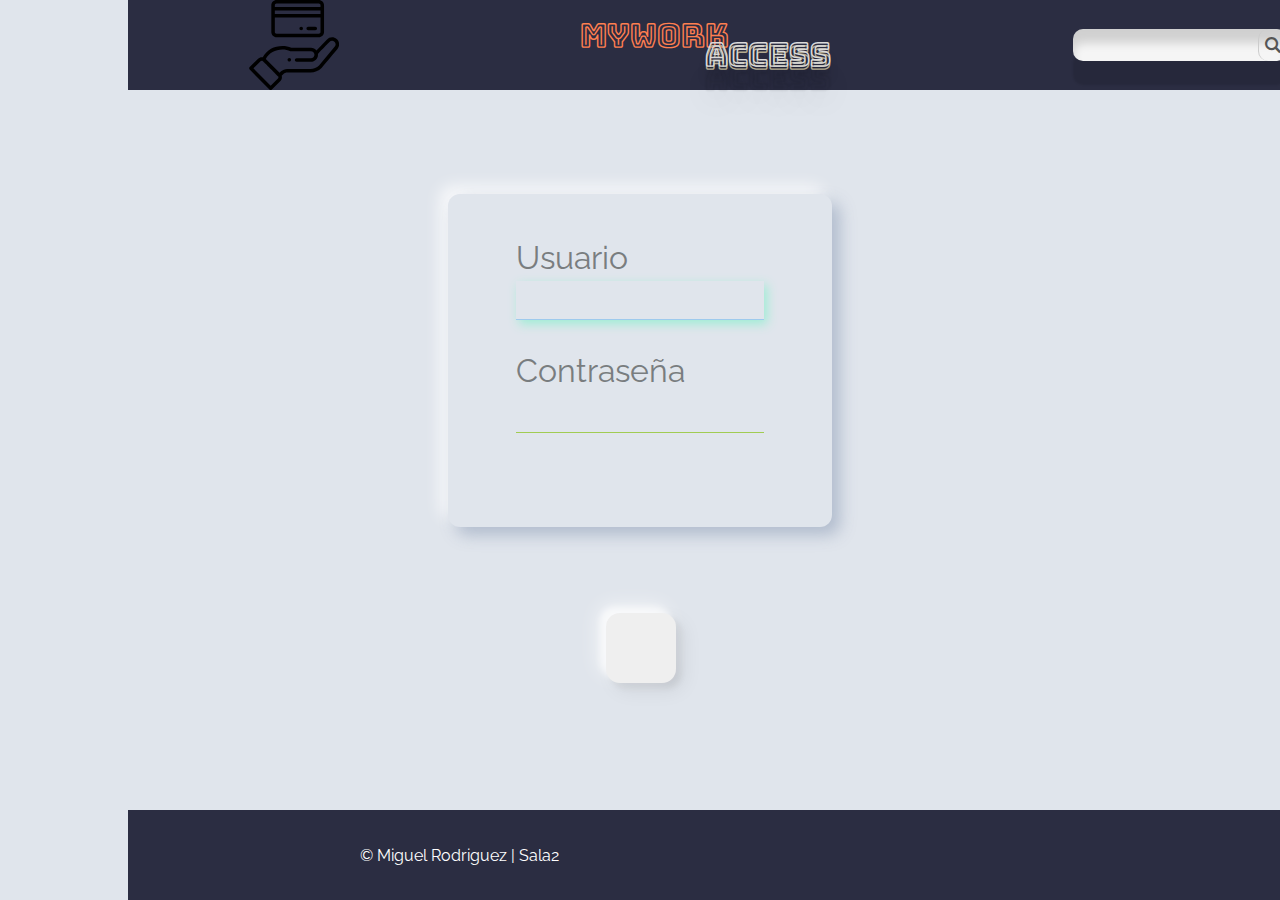
<file: LogInConcept/index.html>
<!DOCTYPE html>
<html lang="es">
<head>
    <meta charset="UTF-8">
    <meta name="viewport" content="width=device-width, initial-scale=1.0">
    <link rel="stylesheet" href="./styles/styles.css">
    <link rel="stylesheet" href="https://use.fontawesome.com/releases/v5.8.1/css/all.css" integrity="sha384-50oBUHEmvpQ+1lW4y57PTFmhCaXp0ML5d60M1M7uH2+nqUivzIebhndOJK28anvf" crossorigin="anonymous">
    <link rel="icon" type="image/png" href="[data-uri]" sizes="16x16">
    <title>Tu Trabajo Access</title>
</head>
<body>
    <div id="cabecera">
        <img id="logo" alt="logo" src="[data-uri]"  width="90px" height="90px"/>
        <header>
            <h1>
                MyWork
            </h1>
            <h2>
                Access
            </h2>
        </header>
        <nav id="search">
            <ul>
                <form action="#">
                    <input id="label" type="text">
                    <input type="button" value="L" class="icon" />
                </form>
            </ul>
        </nav>
    </div>
    <main id="contenido">
        <div id="formulario">
            <form action="#" method="GET" autocomplete="off">
                <div id="form">
                    <label class="label" for="user">Usuario</label>
                    <input type="text" name="user" id="user" required autofocus>
                    <label class="label" id="labelPass" for="pass">Contraseña</label>
                    <input type="password" name="pass" id="pass" required>
                </div>
                <div id="formButton">
                    <button type="submit" id="button"><i class="fas fa-users social"></i></button>
                </div>
            </form>
        </div>
        
    </main>
    <footer id="pie">
            <p id="descripcion">
                &copy; Miguel Rodriguez | Sala2
            </p>
            <ul class="navSocial">
                <li><a href="#"><i class="fab fa-instagram social"></i></a></li>
                <li><a href="#"><i class="fab fa-github-square social"></i></a></li>
                <li><a href="#"><i class="fab fa-linkedin social"></i></a></li>
            </ul>
    </footer>
</body>
</html>
</file>
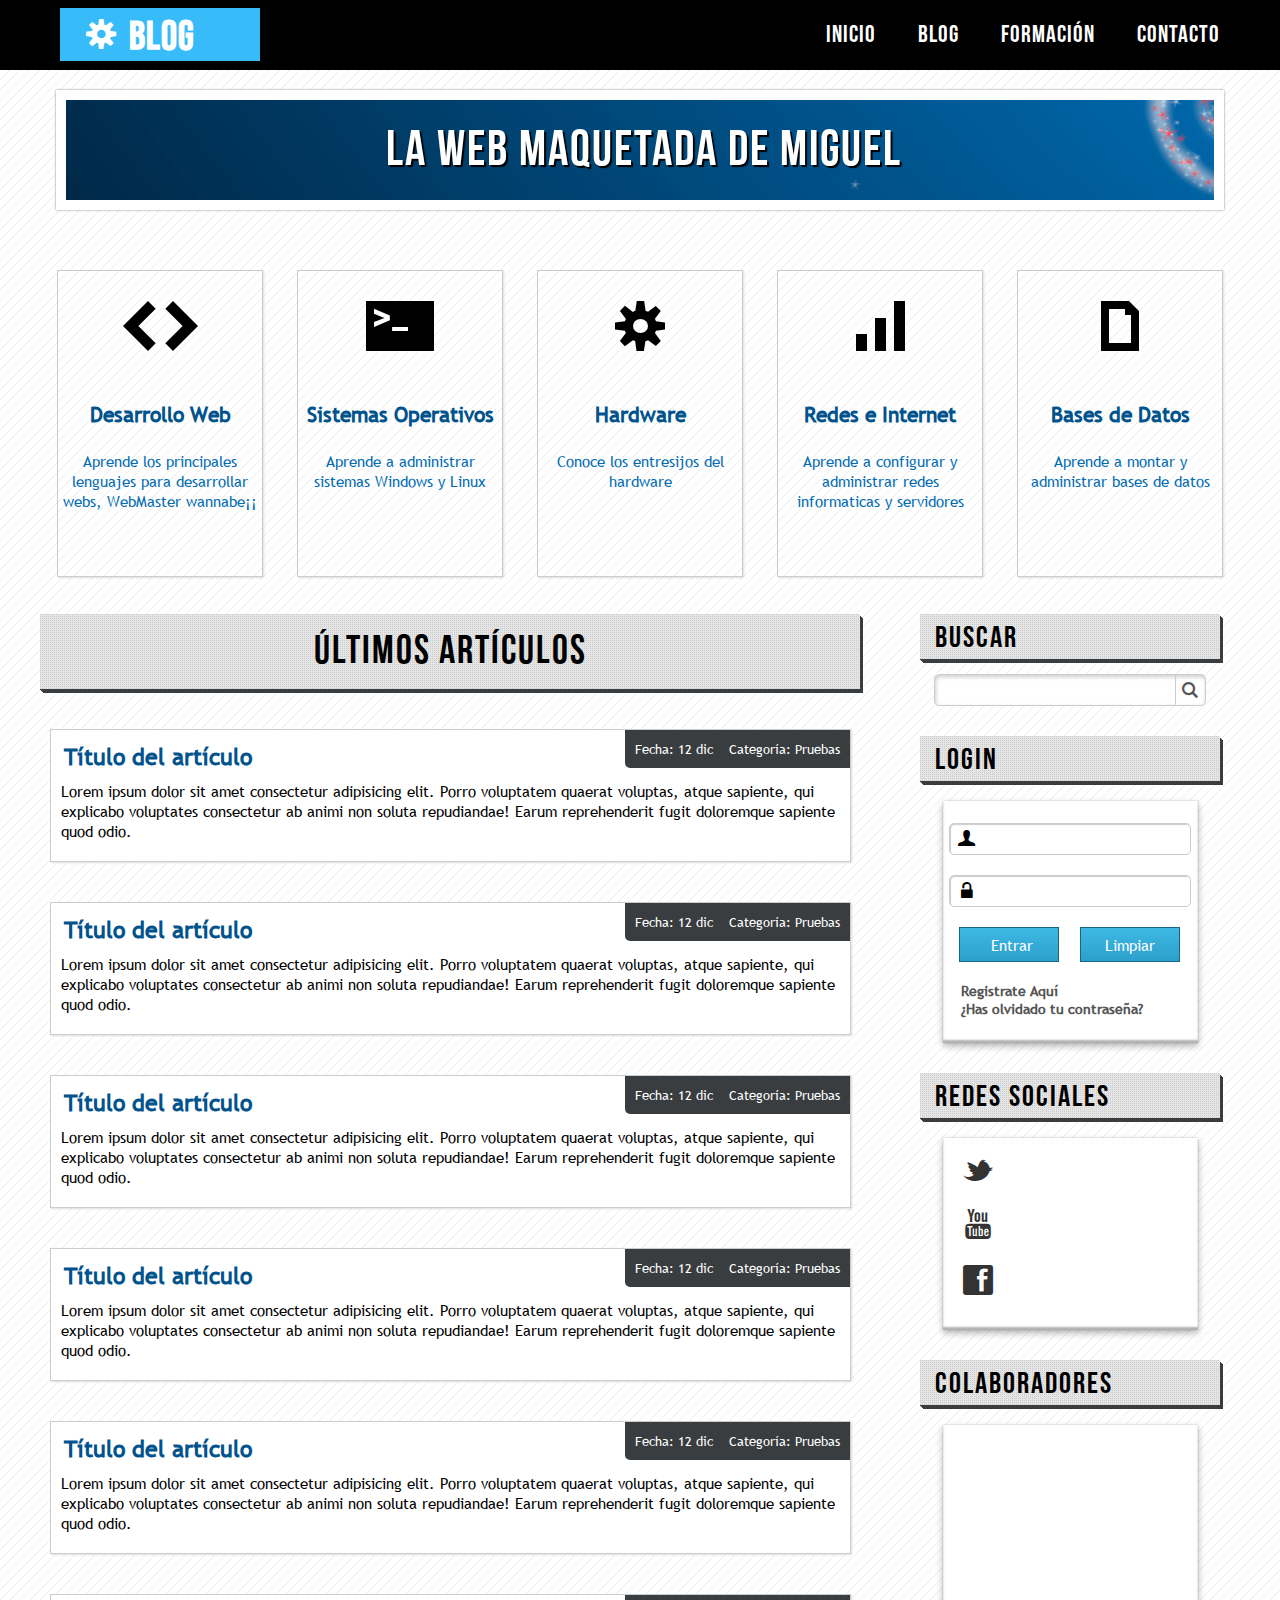
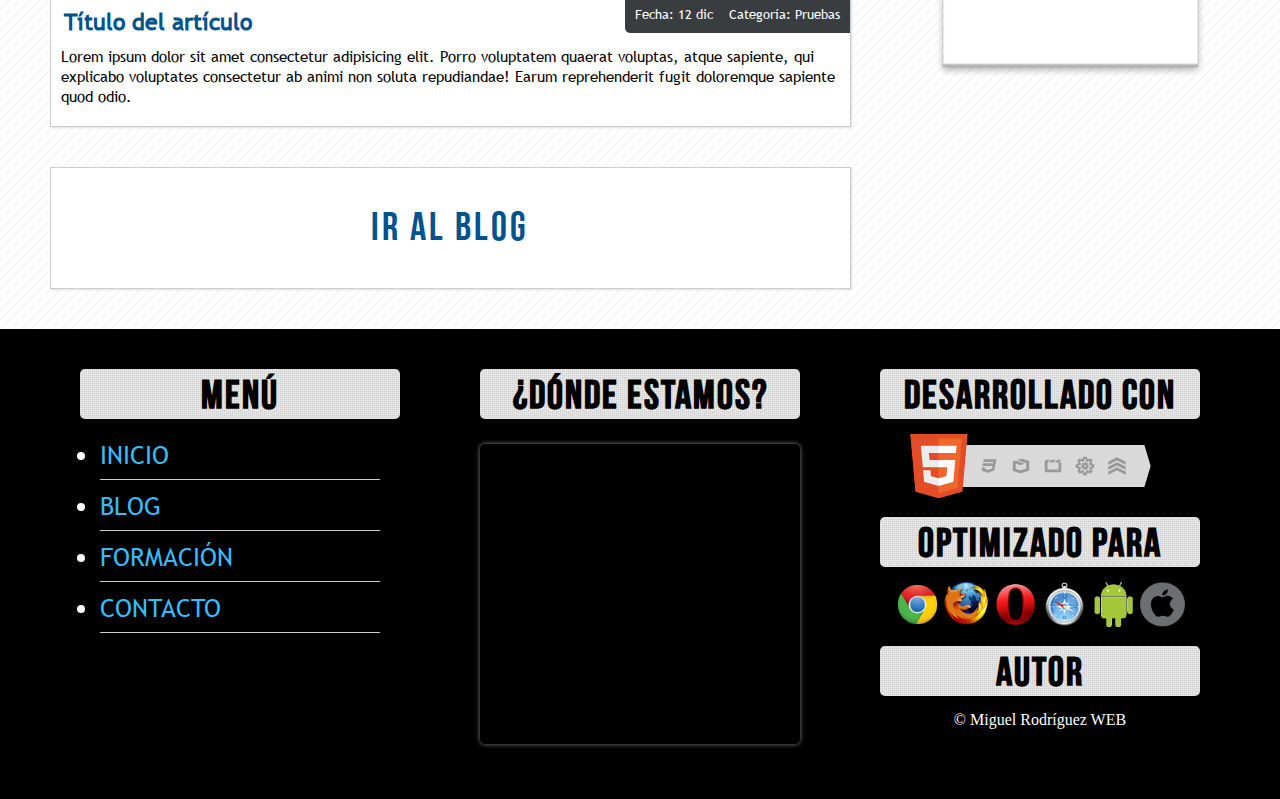
<file: MAQUETACION RESPONSIVE/Index.html>
<!DOCTYPE html>
<html lang="es">

<head>
    <meta charset="UTF-8">
    <meta name="viewport" content="width=device-width, user-scalable=no">
    <link rel="stylesheet" href="css/style.css">
    <link rel="stylesheet" href="css/responsive.css">
    <link rel="shortcut icon" href="img/supertux.png" type="favicon/x-icon">
    <title>Document</title>
</head>

<body>
    <!--INICIO CABECERA-->
    <header id="header">
        <div class="wrap">
            <div id="logo">
                <span class="gear">S</span>
                <h3>BLOG</h3>
            </div>
            <nav id="menu">
                <ul>
                    <li><a href="#">INICIO</a></li>
                    <li><a href="#">BLOG</a></li>
                    <li><a href="#">FORMACIÓN</a></li>
                    <li><a href="#">CONTACTO</a></li>
                </ul>
            </nav>
        </div>

    </header>
    <!--FIN CABECERA-->

    <section class="wrap">
        <section id="info">
            <!--INICIO BANNER-->
            <div id="banner">
                <h1>LA WEB MAQUETADA DE MIGUEL</h1>
            </div>
            <!--FINAL BANNER-->
            <!--INICIO TARJETAS-->
            <div id="cards">
                <div class="card">
                    <p class="icon">H</p>
                    <h2 class="category">Desarrollo Web</h2>
                    <p class="description">
                        Aprende los principales lenguajes para desarrollar webs, WebMaster wannabe¡¡
                    </p>
                </div>
                <div class="card">
                    <p class="icon">_</p>
                    <h2 class="category" id="sistoper">Sistemas Operativos</h2>
                    <p class="description">
                        Aprende a administrar sistemas Windows y Linux
                    </p>
                </div>
                <div class="card">
                    <p class="icon">S</p>
                    <h2 class="category">Hardware</h2>
                    <p class="description">
                        Conoce los entresijos del hardware
                    </p>
                </div>
                <div class="card">
                    <p class="icon">u</p>
                    <h2 class="category">Redes e Internet</h2>
                    <p class="description">
                        Aprende a configurar y administrar redes informaticas y servidores
                    </p>
                </div>
                <div class="card">
                    <p class="icon">a</p>
                    <h2 class="category">Bases de Datos</h2>
                    <p class="description">
                        Aprende a montar y administrar bases de datos
                    </p>
                </div>
            </div>
            <!--FIN TARJETAS-->
        </section>
        <!--INICIO BARRA LAT-->
        <div class="clearfix"></div>
        <aside id="lateral">
            <h3>BUSCAR</h3>
            <div id="search">
                <form>
                    <input type="text" />
                    <input type="button" value="L" class="icon" />
                </form>
            </div>

            <h3>LOGIN</h3>
            <div id="login" class="aside-box">
                <form>
                    <label id="user" class="icon">U</label>
                    <input type="email" />

                    <label id="password" class="icon">w</label>
                    <input type="password" />

                    <input id="entrar" type="submit" value="Entrar" />
                    <input id="limpiar" type="reset" value="Limpiar" />

                    <a href="#">Registrate Aquí</a>
                    <a href="#">¿Has olvidado tu contraseña?</a>
                </form>
            </div>
            <h3>REDES SOCIALES</h3>
            <div id="social" class="aside-box">
                <div class="twitter">
                    <a href="#" class="icon">t</a>
                    <p class="overlay">
                        Twitter
                    </p>
                </div>
                <div class="YouTube">
                    <a href="#" class="icon">y</a>
                    <p class="overlay">
                        YouTube
                    </p>
                </div>
                <div class="Facebook">
                    <a href="#" class="icon">f</a>
                    <p class="overlay">
                        Facebook
                    </p>
                </div>
            </div>
            <h3>COLABORADORES</h3>
            <div id="sponsors" class="aside-box">

            </div>
        </aside>
        <!--FINAL BARRA LAT-->

        <!--INICIO ULTIMOS ARTICULOS-->
        <section id="articles">
            <h2>Últimos Artículos</h2>
            <div class="clearfix"></div>
            <article>
                <div class="data">
                    <span>Fecha: 12 dic</span>
                    <span>Categoría: Pruebas</span>
                </div>
                <h4><a href="#">Título del artículo</a></h4>
                <p>
                    Lorem ipsum dolor sit amet consectetur adipisicing elit. Porro voluptatem quaerat voluptas, atque
                    sapiente, qui explicabo voluptates consectetur ab animi non soluta repudiandae! Earum reprehenderit
                    fugit doloremque sapiente quod odio.
                </p>
            </article>
            <article>
                <div class="data">
                    <span>Fecha: 12 dic</span>
                    <span>Categoría: Pruebas</span>
                </div>
                <h4><a href="#">Título del artículo</a></h4>
                <p>
                    Lorem ipsum dolor sit amet consectetur adipisicing elit. Porro voluptatem quaerat voluptas, atque
                    sapiente, qui explicabo voluptates consectetur ab animi non soluta repudiandae! Earum reprehenderit
                    fugit doloremque sapiente quod odio.
                </p>
            </article>
            <article>
                <div class="data">
                    <span>Fecha: 12 dic</span>
                    <span>Categoría: Pruebas</span>
                </div>
                <h4><a href="#">Título del artículo</a></h4>
                <p>
                    Lorem ipsum dolor sit amet consectetur adipisicing elit. Porro voluptatem quaerat voluptas, atque
                    sapiente, qui explicabo voluptates consectetur ab animi non soluta repudiandae! Earum reprehenderit
                    fugit doloremque sapiente quod odio.
                </p>
            </article>
            <article>
                <div class="data">
                    <span>Fecha: 12 dic</span>
                    <span>Categoría: Pruebas</span>
                </div>
                <h4><a href="#">Título del artículo</a></h4>
                <p>
                    Lorem ipsum dolor sit amet consectetur adipisicing elit. Porro voluptatem quaerat voluptas, atque
                    sapiente, qui explicabo voluptates consectetur ab animi non soluta repudiandae! Earum reprehenderit
                    fugit doloremque sapiente quod odio.
                </p>
            </article>
            <article>
                <div class="data">
                    <span>Fecha: 12 dic</span>
                    <span>Categoría: Pruebas</span>
                </div>
                <h4><a href="#">Título del artículo</a></h4>
                <p>
                    Lorem ipsum dolor sit amet consectetur adipisicing elit. Porro voluptatem quaerat voluptas, atque
                    sapiente, qui explicabo voluptates consectetur ab animi non soluta repudiandae! Earum reprehenderit
                    fugit doloremque sapiente quod odio.
                </p>
            </article>
            <article>
                <div class="data">
                    <span>Fecha: 12 dic</span>
                    <span>Categoría: Pruebas</span>
                </div>
                <h4><a href="#">Título del artículo</a></h4>
                <p>
                    Lorem ipsum dolor sit amet consectetur adipisicing elit. Porro voluptatem quaerat voluptas, atque
                    sapiente, qui explicabo voluptates consectetur ab animi non soluta repudiandae! Earum reprehenderit
                    fugit doloremque sapiente quod odio.
                </p>
            </article>
            <article id="blog">
                <a href="#">Ir al Blog</a>
            </article>

        </section>



        <!--FINAL ULTIMOS ARTICULOS-->
    </section>
    <!--INICIO FOOTER-->
    <div class="clearfix"></div>
    <footer id="footer">
        <div class="wrap">

            <div id="menu_footer">
                <h5>MENÚ</h5>
                <ul class="menu">
                    <li><a href="">INICIO</a></li>
                    <li><a href="">BLOG</a></li>
                    <li><a href="">FORMACIÓN</a></li>
                    <li><a href="">CONTACTO</a></li>
                </ul>
            </div>

            <div id="location">
                <h5>¿DÓNDE ESTAMOS?</h5>
                <iframe
                    src="https://www.google.com/maps/embed?pb=!1m18!1m12!1m3!1d3036.9323083413606!2d-3.7140286846263506!3d40.43249777936335!2m3!1f0!2f0!3f0!3m2!1i1024!2i768!4f13.1!3m3!1m2!1s0xd422867f32045a1%3A0x2d728a663329aec4!2sCalle%20de%20Blasco%20de%20Garay%2C%2023%2C%2028015%20Madrid!5e0!3m2!1ses!2ses!4v1588531793242!5m2!1ses!2ses"
                    width="600" height="450" frameborder="0" style="border:0;" allowfullscreen="" aria-hidden="false"
                    tabindex="0"></iframe>
            </div>
            <div id="info">
                <h5>Desarrollado con</h5>
                <p>
                    <img id="html" src="img/html5-badge-h-css3-graphics-multimedia-performance-semantics.png"
                        alt="Creado con HTML y CSS">
                </p>

                <h5>Optimizado para</h5>
                <p id="browsers">
                    <a href="#">
                        <img src="img/chrome.png" />
                    </a>
                    <a href="#">
                        <img src="img/firefox-icon.png" />
                    </a>
                    <a href="#">
                        <img src="img/Opera_256x256.png" />
                    </a>
                    <a href="#">
                        <img src="img/safari.png" />
                    </a>
                    <a href="#">
                        <img src="img/android.png" />
                    </a>
                    <a href="#">
                        <img src="img/ios.png" />
                    </a>
                </p>
                <h5>AUTOR</h5>
                <p>&copy; Miguel Rodríguez WEB</p>
            </div>
        </div>
    </footer>

    <!--FINAL FOOTER-->

</body>

</html>
</file>
<file: LogInConcept/styles/styles.css>
@import url("https://fonts.googleapis.com/css?family=Raleway:400,500&display=swap");
@import url('https://fonts.googleapis.com/css2?family=Bungee+Outline&display=swap');

@font-face{
    font-family: "WebSymbolsRegular";
    src: url(./fonts/websymbols-regular-webfont.eot);
    src: url(./fonts/websymbols-regular-webfont.eot?#iefix) format('embedded-opentype'),
        url(./fonts/websymbols-regular-webfont.woff) format('woff'),
        url(./fonts/websymbols-regular-webfont.ttf) format('truetype'),
        url(./fonts/websymbols-regular-webfont.svg#WebSymbolsRegular) format('svg');
    font-weight: normal;
    font-style: normal;
}

*,*::after,*::before{
	padding: 0px auto;
	margin: 0px auto;
}

/* Posicionado de elementos principales */
body{
	display: grid;
	grid-template-columns: repeat(5, 1fr);
    grid-template-rows: auto 1fr 10vh;
    grid-template-areas: 
        "cabecera cabecera cabecera cabecera cabecera"
        "contenido contenido contenido contenido lateral"
        "pie pie pie pie pie";
    width: 100vw;  
    height: 100vh;
    margin: 0px auto;
	--background: #e0e5ec;
	--gray: #797d7f;
	background-color: var(--background);
}


#cabecera{
	background-color: #2b2d42;
	width: 100vw;
	grid-area: cabecera;
	display: flex;
	justify-content: space-around;
	align-items: center;
}

#contenido{
	padding-bottom: 20vh;
	width: 100vw;
	grid-area: contenido;
	margin: 0 auto;
	align-self: center;
}

#pie{
	background-color: #2b2d42;
	width: 100vw;
	grid-area: pie;
	display: flex;
	align-items: center;
  	justify-content: center;
}

/* posicionado elementos cabecera */


#search{
	background-color: whitesmoke;
	border-radius: 10px;
	padding: 0px;
	cursor: text;
	box-shadow: inset 0px 14px 10px rgba(0,0,0,0.15),
	0px 24px 2px rgba(0,0,0,0.1);
}

#label{
	border: none;
	background-color: transparent;
}

form input[type="text"]:focus{
	border: none;
	background-color: transparent;
	outline: none;
}

.icon{
	font-family: "WebSymbolsRegular";
	height: 2rem;
    cursor: pointer;
    font-size: 16px;
    background-color: transparent;
    border: none;
    border-left: 1px solid #ccc;
    color: #555;
	padding-left: 6px;
	outline: none;
	border-radius: 10px;
}

.icon:active{
	color:coral;
	background-color: var(--background);
	outline: none;
	border-radius: 10px;
}

/* Formulario contenido */
ul{
	padding: 0px;
}

#formulario{
	padding-top: 5vh;
	padding-bottom: 12vh;
	width: 30%;
	max-height: 20vh;
	display: flex;
	border-radius: 12px;
	box-shadow: 8px 8px 16px rgba(165, 177, 198, 0.8),
	  -8px -8px 16px rgba(255, 255, 255, 0.8);
	color: var(--gray);
	font-family: "Raleway", sans-serif;
}

#form{
	margin-bottom: 20vh;
}

label, #user, #pass{
	display: block;
}

#user, #pass{
	background-color: transparent;
	border: 1px solid #a1cc52;
	border-top: 0px;
	border-right: 0px;
	border-left: 0px;
	margin-top: 5px;
	width: 19vw;
	height: 4vh;
}

#user:focus, #pass:focus{
	background-color: transparent;
    border-color: #9ecaed;
    box-shadow: 3px 4px 10px #9eedd5;
	border-top: 0px;
	border-right: 0px;
	border-left: 0px;
	outline: none;
	animation: blink 10s infinite linear;
}

@keyframes blink{
    0%{
		border: 2px solid #37bcf9;
		border-top: 0px;
		border-right: 0px;
		border-left: 0px;
    }
    25%{
		border: 2px solid green;
		border-top: 0px;
		border-right: 0px;
		border-left: 0px;
    }
    50%{
		border: 2px solid yellow;
		border-top: 0px;
		border-right: 0px;
		border-left: 0px;
    }
    75%{
		border: 2px solid white;
		border-top: 0px;
		border-right: 0px;
		border-left: 0px;
    }
    100%{
		border: 2px solid #37bcf9;
		border-top: 0px;
		border-right: 0px;
		border-left: 0px;
    }
}

#labelPass{
	margin-top: 2rem;
}

.label{
	font-size: 2em;
	font-weight: 400;
}

#formButton{
	position: sticky;
	margin-left: 7vw;
}

#button{
	border: none;
	transition: 0.2s box-shadow ease-in-out;
	min-width: 70px;
	min-height: 70px;
	cursor: pointer;
	border-radius: 20%;
	box-shadow: -8px -8px 20px 0px #fff9, 
		-6px -6px 6px 0px #fff9,
		8px 8px 20px 0px #0001, 
		5px 5px 6px 0px #0001,
		inset 0px 0px 0px 0px #fff9,
		inset 0px 0px 0px 0px #0001, 
		inset 0px 0px 0px 0px #fff9,
		inset 0px 0px 0px 0px #0001;
	animation: blink 10s infinite linear;
	outline: none;
}

#button:active{
	box-shadow: 0px 0px 0px 0px #fff9,
		0px 0px 0px 0px #fff9,
		0px 0px 0px 0px #0001,
		0px 0px 0px 0px #0001,
		inset -8px -8px 20px 0px #fff9,
		inset -5px -5px 6px 0px #fff9,
		inset 8px 8px 20px 0px #0003,
		inset 5px 5px 6px 0px #0001;
	outline: none;
}

#button > i{
	color: var(--gray);
  	transition: 0.2s font-size ease-in-out;
	opacity: 0.8;
	outline: none;
}

#button:active > i{
	color: var(--gray);
  	opacity: 1;
	font-size: 1.2rem;
	outline: none;
}

/* brand name style */
h1, h2{
	font-family: "Bungee Outline", cursive;
	color: #dadada;
	line-height: 19px;	
}

h1{
	color: coral;
}

h2{
	padding-left: 125px;
	font-size: 2em;
	text-shadow: 0px 3px 0px #b2a98f,
	0px 14px 10px rgba(0,0,0,0.15),
	0px 24px 2px rgba(0,0,0,0.1),
	0px 34px 30px rgba(0,0,0,0.1);

}

/* Estilos Footer */
#descripcion{
	font-family: "Raleway", sans-serif;
	color: white;
}

#navSocial{
	list-style: none;
}

li{
	list-style: none;
	display: inline;
	margin-right: 4vw;
}

li > a:hover{
	text-shadow: 0px 3px 0px #7e7272,
	0px 14px 10px rgba(0, 0, 0, 0.15),
	0px 24px 2px rgba(0,0,0,0.1),
	0px 34px 30px rgba(0,0,0,0.1);
}

li > a:hover > i{
	color: coral;
}

.social{
	color: white;
	font-size: 3em;
	outline: none;
}
</file>
<file: MAQUETACION RESPONSIVE/css/style.css>
/*FUENTES*/

@font-face{
    font-family: "TrebuchetMS";
    src: url(fonts/TrebuchetMS.ttf);
    font-weight: normal;
    font-style: normal;
}

@font-face{
    font-family: "BebasNeue";
    src: url(fonts/BebasNeue.otf);
    font-weight: normal;
    font-style: normal;
}

@font-face{
    font-family: "WebSymbolsRegular";
    src: url(fonts/websymbols-regular-webfont.eot);
    src: url(fonts/websymbols-regular-webfont.eot?#iefix) format('embedded-opentype'),
        url(fonts/websymbols-regular-webfont.woff) format('woff'),
        url(fonts/websymbols-regular-webfont.ttf) format('truetype'),
        url(fonts/websymbols-regular-webfont.svg#WebSymbolsRegular) format('svg');
    font-weight: normal;
    font-style: normal;
}

/*ESTILOS GENERALES*/

*{
    margin: 0px;
    padding: 0px;
}

body{
    background: url(../img/pattern.png);
}

.wrap{
    width: 1200px;
    margin: 0px auto;
}

.gear, .icon{
    font-family: "WebSymbolsRegular";
}

.aside-box{
    width: 85%;
    height: 240px;
    margin: 0px auto;
    margin-top: 20px;
    padding-top: 2px;
    background: white;
    box-shadow: 0px 0px 1px rgba(0, 0, 0, 0.3), 0px 3px 7px rgba(0, 0, 0, 0.3), 0px 1px white inset, 0px -3px 2px rgba(0, 0, 0, 0.3) inset;
}

.clearfix{
    float: none;
    clear: both;
}

/*ESTILOS CABECERA*/

#header{
    width: 100%;
    height: 70px;
    background-color: #000000;
    font-family: "BebasNeue";
    color: white;
}

#logo{
    float: left;
    width: 200px;
    background-color: #37bcf9;
    text-align: center;
    margin-top: 8px;
    margin-left: 20px;
    letter-spacing: 1px;
    cursor: pointer;
    overflow: hidden;
    transition: all 300ms;
}

#logo:hover{
    border-radius: 2px;
    color: black;
    background-color: #ccc;
}

#logo .gear{
    display: block;
    float: left;
    font-size: 30px;
    margin-top: 8px;
    margin-left: 26px;
    /* Inicio Creación de Rotación Infinita*/
    animation-name: rotate-gear;
    animation-duration: 2s;
    animation-iteration-count: infinite;
    animation-timing-function: linear;
}

@keyframes rotate-gear{
    from{
        transform: rotateZ(0deg);
    }
    to{
        transform: rotateZ(360deg);
    }
}
/* Final Creación de Rotación Infinita*/

/* Inicio entrada desde abajo*/
#logo:hover .gear{
    animation: fromBellow 500ms linear;
}


@keyframes fromBellow{
    0%{
        transform: translateY(0%);
    }
    50%{
        transform: translateY(200%);
    }
    100%{
        transform: translateY(0%);
    }
}
/* Final Entrada desde abajo*/


#logo h3{
    display: block;
    float: right;
    font-size: 40px;
    margin-top: 5px;
    margin-right: 65px;
    transition: all 300ms;
}

/* Inicio entrada desde la derecha*/
#logo:hover h3{
    animation: fromRight 500ms linear;
}

@keyframes fromRight {
    from{
        transform: translateX(200%);
    }
    to{
        transform: translateX(0%);
    }
}
/* Final entrada desde la derecha*/

#menu{
    float: right;
    height: 70px;
    background: transparent;
}

#menu ul li{
    font-size: 24px;
    display: inline-block;
    margin: 0px 20px 0px 20px;
    letter-spacing: 1px;
    line-height: 70px;
}

#menu ul li a{
    display: block;
    color: white;
    text-decoration: none;
    transition: all 200ms;
}

#menu ul li a:hover{
    color: #37bcf9;
    transform: scale(1.2, 1.2)
}

/*BANNER*/

#banner{
    width: 95.6%;
    height: 100px;
    border: 10px solid white;
    box-shadow: 0px 0px 2px gray;
    background: url("../img/bakbaner.png");
    background-position: -266px -200px;
    margin: 20px auto;
    overflow: hidden;
    /* Inicio Animación del fondo del BANNER*/
    animation: backBanner 10s linear;
}

@keyframes backBanner{
    0%{
        background-position: 0px 0px;
    }
    100%{
        background-position: -266px -200px;
    }
}
/* Final Animación del fondo del BANNER*/


#banner h1{
    display: block;
    width: 850px;
    font-family: "BebasNeue";
    color: white;
    font-size: 50px;
    letter-spacing: 2px;
    margin-left: 320px;
    margin-top: 20px;
    text-shadow: 2px 2px 1px black;
    font-weight: normal;
    cursor: default;
    /*Inicio animación letras en movimiento TRAILER*/
    animation: showText 10s linear;
}

@keyframes showText{
    0%{
        transform: translateX(-600%) scale(5,5);
        opacity: 1;
    }
    50%{
        transform: translateX(600%) scale(5,5);
        opacity: 1;
    }
    75%{
        transform: translateX(-600%) scale(5,5);
        text-shadow: none;
        color: transparent;
        opacity: 0;
    }
    100%{
        transform: translateX(0%) scale(1,1);
        text-shadow: 2px 2px 1px black;
        color: white;
        opacity: 1;
    }
}
/*Final animación letras en movimiento TRAILER*/




/*Tarjetas*/

.card{
    float: left;
    width: 204px;
    height: 305px;
    border: 1px solid #ccc;
    box-shadow: 1px 1px 2px #ddd;
    overflow: hidden;
    margin: 17px;
    margin-top: 40px;
    cursor: pointer;
    transition: all 300ms;
}

.card:hover{
    background: black;
}

.card .icon{
    display: block;
    width: 100%;
    height: 130px;
    font-size: 50px;
    line-height: 110px;
    text-align: center;
    margin: 0px auto;
    /* Inicio Animacion Icono DESDE ARRIBA*/
    transition: all 300ms;
}

.card:hover .icon{
    font-size: 70px;
    color: #37bcf9;
    animation: showIcon 300ms linear;
}
@keyframes showIcon{
    from{
        transform: translateY(-200%);
    }
    to{
        transform: translateY(0%);
    }
}
/*Final Animacion Icono DESDE ARRIBA*/

.card .category{
    width: 100%;
    height: 50px;
    font-family: "TrebuchetMS";
    font-size: 21px;
    font-weight: bold;
    text-align: center;
    color: #00538c;
    /* Inicio Animacion caer desde arriba*/
    transition: all 300ms;
}

.card:hover .category{
    color: white;
    animation: showCategory 400ms linear;
}

@keyframes showCategory{
    0%{
        transform: translateY(-300%);
        color: black;
    }
    50%{
        transform: translateY(-200%);
        color: rgba(43, 41, 41, 0.479);
    }
    100%{
        transform: translateY(0%);
        color: white;
    }
}
/* FINAL Animacion caer desde arriba*/

.card .description{
    text-align: center;
    color: #026cb3;
    font-family: "TrebuchetMS";
    font-size: 15px;
    /*INICIO animacion aparicion*/
    transition: all 300ms;
}

.card:hover .description{
    color: white;
    animation: showDescription 400ms step-end;
}
@keyframes showDescription{
    from{
        transform: translateX(-300%);
        color: black;
    }
    to{
        transform: translateX(0%);
        color: #026cb3;
    }
}
/*Final animacion aparicion*/


/*BARRA LATERAL*/

#lateral{
    width: 300px;
    min-height: 1200px;
    font-family: "TrebuchetMS";
    float: right;
    margin: 20px;
}

aside h3{
    display: block;
    width: auto;
    height: 45px;
    line-height: 49px;
    background: url(../img/pxgray.png), white;
    box-shadow: 0px 1px 0px #393d3f, 1px 2px 0px #393d3f, 2px 3px 0px #393d3f, 3px 4px 0px #393d3f;
    font-size: 30px;
    font-family: "BebasNeue";
    font-weight: normal;
    letter-spacing: 2px;
    padding-left: 15px;
    margin-top: 30px;
    margin-bottom: 15px;
}

#lateral h3:first-child{
    margin-top: 0px;
}

#search{
    width: 90%;
    height: 30px;
    margin: 10px auto;
    background-color: white;
    border: 1px solid #ccc;
    border-radius: 5px;
    box-shadow:  1px 2px 4px #ccc inset;
}

#lateral input[type="text"]{
    width: 85%;
    height: 30px;
    border: none;
    padding-left: 5px;
    border-radius: 5px;
    background-color: transparent;
    color: #ccc;
}

#lateral input[type="text"]:focus{
    width: 85%;
    height: 30px;
    border: none;
    padding-left: 5px;
    border-radius: 5px;
    background-color: transparent;
    color: #555;
    transition: all 300ms;
}

#lateral input[type="button"],
#lateral input[type="submit"]{
    height: 30px;
    cursor: pointer;
    font-size: 16px;
    background-color: transparent;
    border: none;
    border-left: 1px solid #ccc;
    color: #555;
    padding-left: 6px;
}

#login input[type="email"],
#login input[type="password"]{
    display: block;
    margin: 0px auto;
    margin-top: 20px;
    width: 82%;
    height: 30px;
    border: 1px solid #ccc;
    box-shadow: 1px 1px 1px #ccc inset;
    border-radius: 5px;
    padding-left: 30px;
    color: gray;
}

#login input[type="email"]:focus,
#login input[type="password"]:focus{
    color: #555;
    box-shadow: 1px 1px 1px grey inset;
}

#login #user,
#login #password{
    display: block;
    text-align: center;
    position: absolute;
    margin-left: 15px;
    margin-top: 6px;
    height: 30px;
}

#login #password{
    margin-left: 18px;
    margin-top: 25px;
    font-size: 20px;
}

#login input[type="submit"],
#login input[type="button"],
#login input[type="reset"],
#login button{
    display: inline-block;
    text-align: center;
    width: 100px;
    height: 35px;
    margin-top: 20px;
    margin-left: 16px;
    margin-bottom: 20px;
    color: white;
    background: linear-gradient(to bottom, #3eb8e5 0%, #2ca0ca 100%);
    border: 1px solid #156785;
    border-radius: 0px;
    cursor: pointer;
    font-size: 15px;
    font-family: "TrebuchetMS";
    font-weight: lighter;
    transition: all 300ms;
}

#login input[type="submit"]:hover,
#login input[type="button"]:hover,
#login input[type="reset"]:hover,
#login button:hover{
    box-shadow: 0px 0px 3px grey;
}

#login a{
    display: block;
    font-size: 14px;
    font-weight: bolder;
    text-decoration: none;
    margin-left: 18px;
    color: #555;
}

#login a:hover{
    text-decoration: underline;
    color: #2f78bc;
}

#social{
    height: 190px;
}



#social a{
    display: block;
    color: #333;
    text-decoration: none;
    font-size: 30px;
    margin-left: 20px;
    margin-top: 10px;
    margin-bottom: 20px;
}

#social .overlay{
    display: block;
    height: 20px;
    font-family: Arial, Helvetica, sans-serif;
    font-weight: bold;
    letter-spacing: 1px;
    text-shadow: 0px 0px 1px #ccc;
    border: 3px solid white;
    box-shadow: 0px 0px 4px #ccc;
    background: #f4f7fe;
    position: absolute;
    padding: 5px;
    margin-left: 70px;
    margin-top: -52px;
    cursor: pointer;
    /* INICIO Ocultar un elemento (para posteriormente mostrarlo)*/
    transform: translateX(-80%);
    opacity: 0%;
    transition: all 300ms;
}

#social div:hover .overlay{
    opacity: 1;
    transform: translateX(25%);
}
 /* FINAL Ocultar un elemento (para posteriormente mostrarlo)*/

/*ARTÍCULOS*/

#articles{
    width: 820px;
    float: left;
}
#articles h2{
    display: block;
    width: 100%;
    height: 75px;
    line-height: 75px;
    text-align: center;
    font-family: "BebasNeue";
    font-size: 40px;
    font-weight: normal;
    letter-spacing: 2px;
    background: url(../img/pxgray.png), white;
    box-shadow: 0px 1px 0px #393d3f, 1px 2px 0px #393d3f, 2px 3px 0px #393d3f, 3px 4px 0px #393d3f;
    margin: 0px auto;
    margin-top: 20px;
    margin-bottom: 15px;
}

#articles article{
    width: 95%;
    height: auto;
    border: 1px solid #ccc;
    margin: 40px auto;
    padding: 10px;
    font-family: "TrebuchetMS";
    background: white;
    color: black;
    box-shadow: 1px 1px 2px #ddd;
}

#articles article h4{
    display: block;
    font-size: 23px;
    margin: 3px;
}

#articles article h4 a{
    text-decoration: none;
    color:  #00538c;
}

#articles article h4 a:hover{
    text-decoration: underline;
}

#articles .data{
    float: right;
    background: #393d3f;
    color: white;
    height: 30px;
    line-height: 30px;
    margin: -10px;
    padding: 4px;
    font-size: 13px;
    border-radius: 0px 0px 0px 5px;
}

#articles .data span{
    margin: 6px;
}

#articles article p{
    margin-top: 10px;
    margin-bottom: 10px;
    font-size: 15px;
}

#blog{
    height: 100px;
    margin-top: 60px;
    line-height: 100px;
    text-align: center;
    transition: all 1s;
}

#blog a{
    display: block;
    font-family: "BebasNeue";
    font-size: 40px;
    letter-spacing: 3px;
    color: #00538c;
    text-decoration: none;
    transition: all 1s;
}

#blog:hover{
    background-color: #333;
    border: 10px solid #37bcf9;
    border-radius: 240px;
    box-shadow: 0px 0px 10px gray;
    /*INICIO animacion efecto neon*/
    animation: blink 10s infinite linear;
}

#blog:hover a{
    color: white;
    text-shadow: 1px 1px 1px black, 1px 2px 1px black, 1px 3px 1px black, 1px 4px 1px black, 1px 5px 1px black, 1px 6px 1px black;
}

@keyframes blink{
    0%{
        border: 10px solid #37bcf9;
    }
    25%{
        border: 10px solid green;
    }
    50%{
        border: 10px solid yellow;
    }
    75%{
        border: 10px solid white;
    }
    100%{
        border: 10px solid #37bcf9;
    }
}
 /*INICIO animacion efecto neon*/

/*FOOTER*/

#footer{
    width: 100%;
    height: 470px;
    background: black;
    color: white;
    overflow: hidden;
}

#footer .wrap > div{
    float: left;
    width: 320px;
    height: 370px;
    margin: 40px;
    text-align: center;
    color: white;
    font-family: "TrebouchetMS";
}

#footer a{
    text-decoration: none;
    color: #37bcf9;
    transition: all 300ms;
}

#footer h5{
    display: block;
    background: url("../img/pxgray.png"), white;
    height: 50px;
    letter-spacing: 2px;
    text-align: center;
    font-family: "BebasNeue";
    font-size: 40px;
    line-height: 55px;
    color: black;
    border-radius: 5px;
    margin-bottom: 15px;
}

#footer ul{
    text-align: left;
    margin: 20px;
    font-size: 25px;
}

#footer ul li{
    margin-top: 10px;
    border: 5px;
    border-bottom: 1px solid #ccc;
    font-family: "TrebuchetMS";
}
#footer ul li a{
    display: block;
    height: 40px;
    transition: all 300ms;
}

#footer ul li:hover a{
    padding-left: 40px;
    color: white;
    width: 100%;
}


#footer iframe{
    width: 100%;
    height: 300px;
    margin-top: 10px;
    border-radius: 5px;
    border: 5px solid white;
    box-shadow: 0px 0px 5px grey;
}

#footer img{
    margin-bottom: 15px;
}

#footer #browsers img{
    width: 45px;
}
</file>
<file: MAQUETACION RESPONSIVE/css/responsive.css>
@media (max-width: 1250px){
    #banner h1{
        margin-left: 23%;
    }
    
    .wrap{
        width: 90%;
        margin: 0px auto;
    }

    .card{
        width: 15.95%;
        margin: 1.9%;
    }

    .card p{
        display: block;
        width: 90%;
        margin: 0px auto;
        text-align: center;
    }

    #sistoper{
        margin-bottom: 10px;
    }

    #articles{
        width: 65%;
    }

    #articles article{
        width: 97%;
    }

    #footer .wrap > div{
        width: 25%;
        margin: 4.1%;
    }

    #footer #browsers img{
        width: 15%;
    }

    #footer h5{
        font-size: 30px;
    }
}

@media (max-width: 1080px){
    .card{
        height: 180px;
        overflow: hidden;
    }

    .card .icon{
        height: 104px;
        padding-bottom: 0;
        margin: 0 auto;
    }

    .card .category{
        padding-top: 0;
        margin: 0 auto;
    }

    .card .description {
        opacity: 0;
    }

    #articles{
        width: 61%;
    }
}

@media (max-width: 970px){

    .wrap{
        width: 93%;
    }

    #banner h1{
        margin-left: 20%;
    }

    .card{
        width: 16.4%;
        margin: 1.1%;
        padding:0px 5px 0px 5px ;
    }

    #articles{
        width: 59%;
    }

    #footer .wrap{
        margin-left: 11px;
    }

}

@media (max-width: 920px){
    .wrap{
        width: 99.9%;
    }

    #banner h1{
        margin-left: 18%;
    }

    #articles{
        margin-left: 12px;
    }

    #footer .wrap{
        margin-left: 0px;
    }
}

@media (max-width: 856px){
    #banner h1{
        margin-left: 16.5%;
    }

    .card{
        width: 15.4%;
        height: 180px;
        overflow: hidden;
        margin-left: 1.8%;
    }

    #articles{
        width: 55.9%;
    }

    #html {
        transform: translateX(-14px);
    }
}

@media (max-width: 799px){
    .card{
        height: 160px;
    }
    .card .category{
        font-size: 17px;
    }

    #articles{
        width: 51%;
    }

    #articles article{
        overflow: hidden;
    }

    #articles article h4{
        font-size: 16px;
    }

    #footer h5{
        font-size: 27px;
    }

    #html {
        transform: translateX(-35px);
    }

    #footer #browsers img{
        width: 13%;
    }

    #location{
        height: 80px;
    }
}

@media (max-width: 724px){
    #banner h1{
        margin-left: 12%;
    }

    .card{
        width: 100px;
        height: 100px;
        overflow: hidden;
        background-color: black;
    }

    .card .icon{
        margin-top: -8px;
        color: #3eb8e5;
    }

    .card .category{
        opacity: 0;
    }

    #articles{
        width: 55%;
    }


    #articles .data{
        opacity: 0;
        position: absolute;
    }

    #lateral{
        width: 37%;
    }

    #lateral input[type="button"]{
        padding-left: 2px;
    }

    #limpiar{
        position: absolute;
        opacity: 0;
    }
    
    #login input[type="submit"]{
        margin-left: 60px;
    }

    #login a{
        margin: 5px;
    }
}

@media (max-width: 656px){
    

    #logo{
        background: none;
        width: 50px;
    }

    #logo .gear{
        margin-top: 8px;
        margin-left: 6px;
    }

    #logo h3{
        display: none;
        opacity: 0;
    }

    #banner h1{
        width: 100%;
        margin-left: 9%;
    }

    .card{
        width: 60px;
        height: 60px;
        align-content: center;
        text-align: center;
        overflow: hidden;
        background-color: black;
    }

    .card:first-of-type{
        margin-left: 16%;
    }

    .card .icon{
        margin-top: -27px;
        font-size: 30px;
    }

    .card:hover .icon{
        font-size: 30px;
    }

    #html {
        width: 240px;
    }
    
}

@media (max-width: 655px){

    #lateral{
        float: none;
        width: 100%;
        margin: 0px auto;
        min-height: auto;
    }

    #articles{
        float: none;
        width: 100%;
        margin: 0px auto;
    }

    #lateral input[type="text"],
    #lateral input[type="email"],
    #lateral input[type="password"]{
        width: 93%;
    }

    #lateral input[type="button"]{
        padding-left: 7px;
    }

    #login input[type="submit"] {
        margin-left: 228px;
    }

    #login a {
        text-align: center;
    }

    #footer{
        height: auto;
        padding-bottom: 40px;
    }

    #footer .wrap > div{
        width: 100%;
        margin: 0px;
        margin-top: 20px;
    }
    
    #html {
        transform: translateX(10px);
    }
   
    #footer h5{
        font-size: 22px;
        
    }

}
</file>
